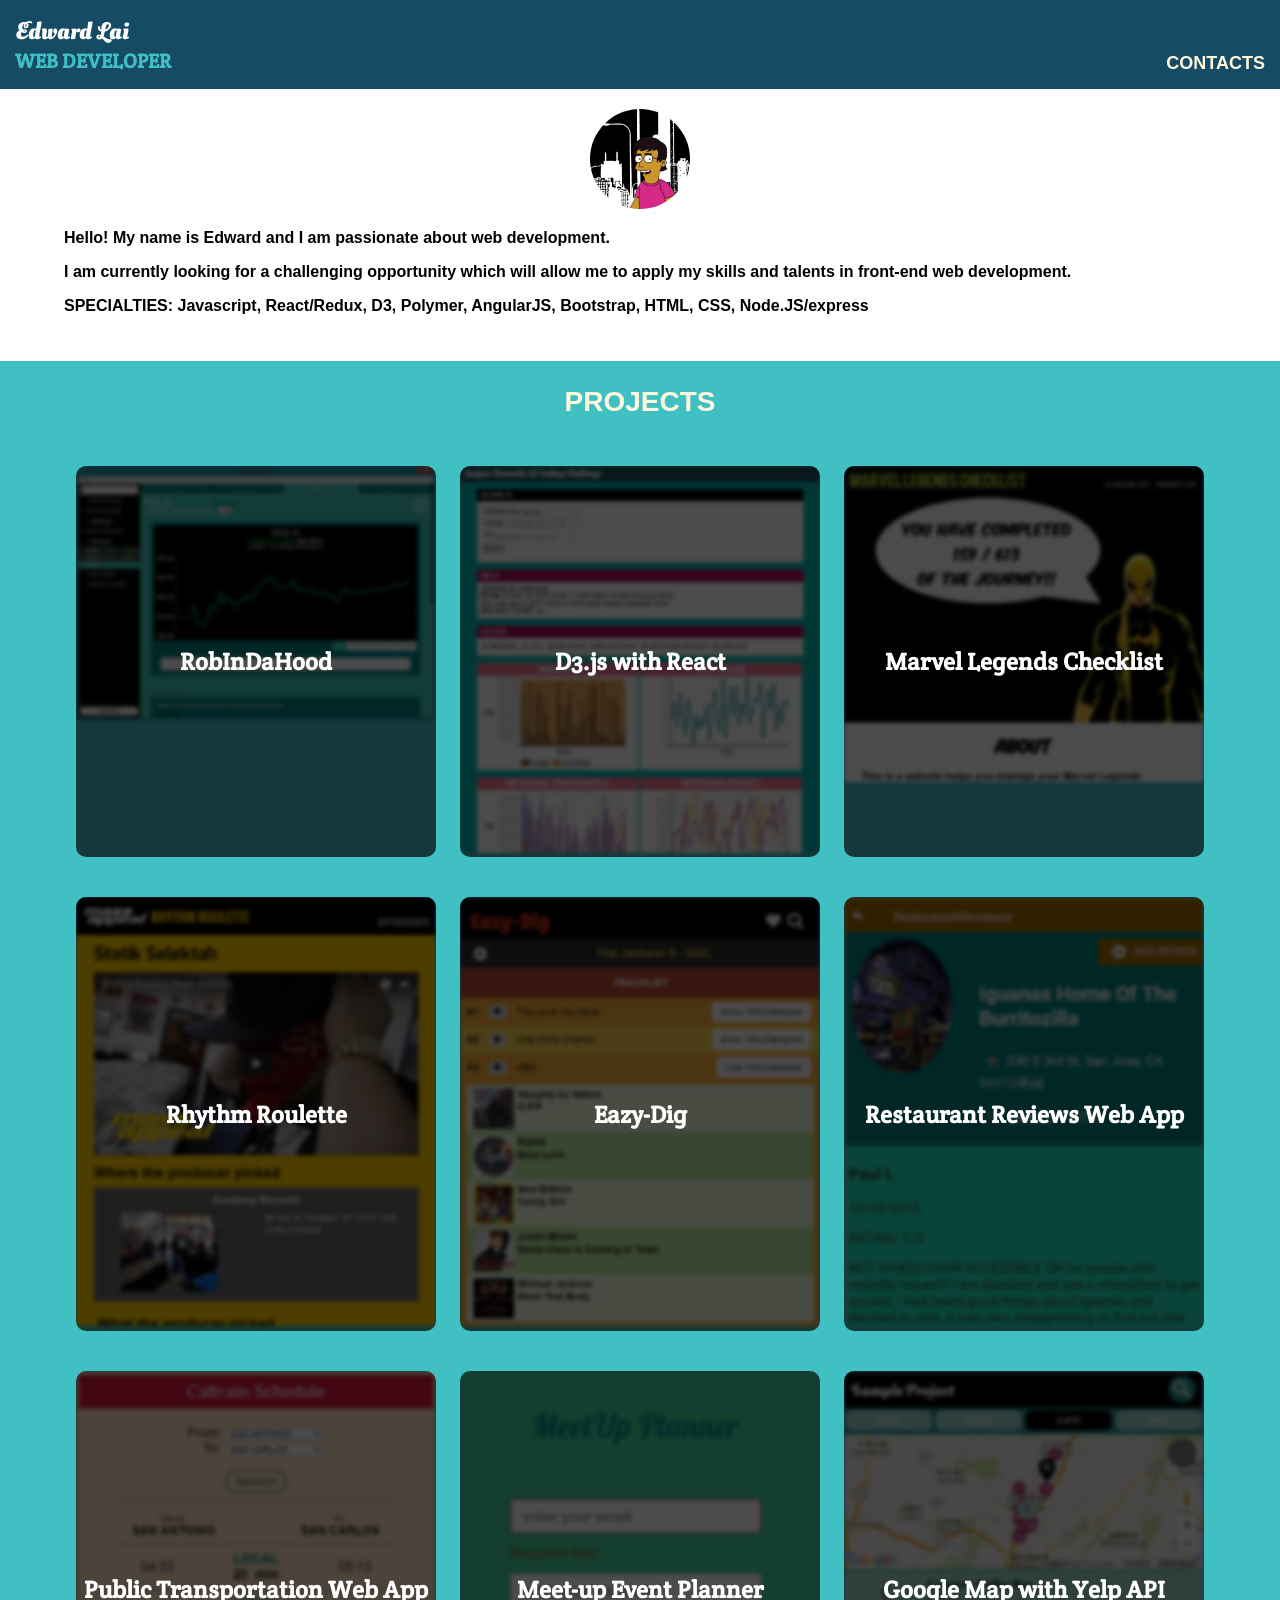
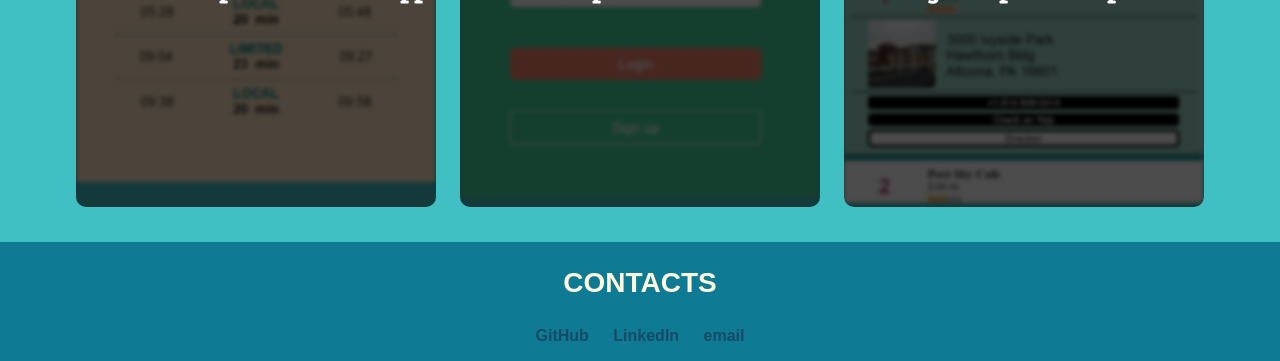
<file: index.html>
<!DOCTYPE html>
<html>
    
    <head>
        <meta charset="UTF-8">
		<meta name="viewport" content="width=device-width, user-scalable=0, initial-scale=1.0"/>
        <title>Ed Lai</title>
        <link rel="stylesheet" href="./main.css">
        <script>
          (function(i,s,o,g,r,a,m){i['GoogleAnalyticsObject']=r;i[r]=i[r]||function(){
          (i[r].q=i[r].q||[]).push(arguments)},i[r].l=1*new Date();a=s.createElement(o),
          m=s.getElementsByTagName(o)[0];a.async=1;a.src=g;m.parentNode.insertBefore(a,m)
          })(window,document,'script','https://www.google-analytics.com/analytics.js','ga');

          ga('create', 'UA-90169327-1', 'auto');
          ga('send', 'pageview');

        </script>
    </head>
    <body ontouchstart="">
        <header class="headerWrapper" id="realHeader">
            <section>
                <h1 id="EdwardLai">Edward Lai</h1>
                <h2 id="WEBDEVELOPER">WEB DEVELOPER</h2>    
            </section>
           
            <nav id="contactsWRapper">
                <!--<a href="#projects">PROJECTS</a> -->
                <a href="#contacts">CONTACTS</a>
            </nav>
                             
        </header>

        
        <section id="afterHeader">
           <section id="about">
               <img id ="me" src="pics/me.jpg" alt="ed"/>  
               <article>
                <p>
                Hello! My name is Edward and I am passionate about web development.
                </p>
                <p>
I am currently looking for a challenging opportunity which will allow me to apply my skills and talents in front-end web development.                   
                </p>
                <p>
SPECIALTIES: Javascript, React/Redux, D3, Polymer, AngularJS, Bootstrap, HTML, CSS, Node.JS/express
                </p>
                <!-- <a id="resume" href="resume_edward_lai.pdf" target="_blank">Resume</a> -->
                </article>
            </section>

            <section id="projects">
                <h3 class="sectionTitle">PROJECTS</h3>
                
                <section id="projectsContainer">
                    <section class="projectBox">
                        <div class="displayName">
                            RobInDaHood       
                        </div>
                        <div class="articleBoxWrapper">
                        <article class="articleBox">
                            <h4> RobInDaHood </h4>
                            <a href="https://github.com/illl48/RobInDaHood" target="_blank">
                                link    
                            </a>
                            <p>
                                Technologies used: HTML5, JavaScript, React/Redux, Electron
                            </p>
                            <p>
                                •  A desktop app helps Robinhood users manage their accounts. 
                            </p>
                        </article>
                        </div>
                        <img class="imgBox" src="pics/robindahood.png" alt="d3react" />
                    </section>
                          
                   <section class="projectBox">
                        <div class="displayName">
                            D3.js with React       
                        </div>
                        <div class="articleBoxWrapper">
                        <article class="articleBox">
                            <h4>D3.js with React </h4>
                            <a href="https://illl48.github.io/d3react" target="_blank">
                                link    
                            </a>
                            <p>
                                Technologies used: HTML5, JavaScript, React, D3.js
                            </p>
                            <p>
                                •  A page shows some random data.
                            </p>
                        </article>
                        </div>
                        <img class="imgBox" src="pics/d3.png" alt="d3react" />
                    </section>
                                      
                   <section class="projectBox">
                        <div class="displayName">
                            Marvel Legends Checklist        
                        </div>
                        <div class="articleBoxWrapper">
                        <article class="articleBox">
                            <h4>Marvel Legends Checklist</h4>
                            <a href="https://mlcl.herokuapp.com" target="_blank">
                                link    
                            </a>
                            <p>
                                Technologies used: HTML5, JavaScript, React/Redux
                            </p>
                            <p>
                                •  A web app helps you manage your Marvel Legends collection.
                            </p>
                            <p>
                                •  Supports offline usage. 
                            </p>
                        </article>
                        </div>
                        <img class="imgBox" src="pics/MLCL.png" alt="Rhythm-Roulette" />
                    </section>
                    
                    <section class="projectBox">
                        <div class="displayName">
                            Rhythm Roulette        
                        </div>
                        <div class="articleBoxWrapper">
                        <article class="articleBox">
                            <h4>Rhythm Roulette</h4>
                            <a href="https://rhythm-roulette.herokuapp.com" target="_blank">
                                link    
                            </a>
                            <p>
                                Technologies used: HTML5, JavaScript, React/Redux
                            </p>
                            <p>
                                •  An unofficial website for Mass Appeal's Youtube series "Rhythm Roulette"
                            </p>
                        </article>
                        </div>
                        <img class="imgBox" src="pics/rr.png" alt="Rhythm-Roulette" />
                    </section> 
                                       
                    <section class="projectBox">
                        <div class="displayName">
                            Eazy-Dig        
                        </div>
                        <div class="articleBoxWrapper">
                        <article class="articleBox">
                            <h4>Eazy-Dig</h4>
                            <a href="https://illl48.github.io/Eazy-Dig/" target="_blank">
                                link    
                            </a>
                            <p>
                                Technologies used: HTML5, JavaScript, React/Redux
                            </p>
                            <p>
                                •  Developed an offline-first app which can display all related information of the record users search for.
                            </p>
                            <p>
                                •  Used Discogs, ebay and Spotify API to fetch data. 
                            </p>
                        </article>
                        </div>
                        <img class="imgBox" src="pics/p5.png" alt="Eazy-Dig" />
                    </section> 
                    
                    <section class="projectBox">
                        <div class="displayName">
                            Restaurant Reviews Web App        
                        </div>
                        <div class="articleBoxWrapper">
                        <article class="articleBox">
                            <h4>Restaurant Reviews Web App</h4>
                            <a href="https://illl48.github.io/restaurant_reviewer/" target="_blank">
                                link    
                            </a>
                            <p>
                                Technologies used: HTML5, JavaScript, Polymer
                            </p>
                            <p>
                                •  Created an accessible web application containing restaurant information and customer reviews.
                            </p>
                            <p>
                                •  Used Google Place API to fetch data. 
                            </p>
                        </article>
                        </div>
                        <img class="imgBox" src="pics/p3.png" alt="Restaurant Reviews" />
                    </section> 
                    
                    <section class="projectBox">
                        <div class="displayName">
                            Public Transportation Web App        
                        </div>
                        <div class="articleBoxWrapper">
                            <article class="articleBox">
                                <h4>Public Transportation Web App</h4>
                                <a href="https://illl48.github.io/publicTransportation/" target="_blank">
                                    link   
                                </a>
                                <p>
                                    Technologies used: HTML, JavaScript, React/Redux
                                </p>
                                <p>
                                    •  Built an application that allows users to select a departure and arrival at the train station, and see a list of trains, times, and durations. 
                                </p>
                                <p>
                                    •  A default train schedule will be provided for offline use. If a network connection exists, the application will updates trains and delay information from My511.org . 
                                </p>
                            </article>                            
                        </div>
                        <img class="imgBox" src="pics/p2.png" alt="Public Transportation Web App " />
                    </section> 
                    
                    <section class="projectBox">
                        <div class="displayName">
                            Meet-up Event Planner        
                        </div>
                        <div class="articleBoxWrapper">
                        <article class="articleBox">
                            <h4>Meet-up Event Planner</h4>
                            <a href="https://illl48.github.io/meetUp/" target="_blank">
                                link    
                            </a>
                            <p>
                                Technologies used: HTML5, JavaScript, React/Redux
                            </p>
                            <p>
                                •	Built a responsive web application which allows users to establish a meet-up event.
                            </p>
                            <p>
                                •	Made use of the latest best practices in developing high conversion web forms, including new input type elements, compound form components, data validation and handling touch input. 
                            </p>
                        </article>
                        </div>
                        <img class="imgBox" src="pics/p1.png" alt="Meet-up Event Planner " />
                    </section>                                                                                
                    <section class="projectBox">
                        <div class="displayName">
                            Google Map with Yelp API        
                        </div>
                        <div class="articleBoxWrapper">
                        <article class="articleBox">
                            <h4>Google Map with Yelp API</h4>
                            <a href="https://illl48.github.io/googleYelp" target="_blank">
                                link    
                            </a>
                            <p>
                                Technologies used: HTML, JavaScript, AngularJS, Responsive web design
                            </p>
                            <p>
                                •  Built a responsive webpage which allows users to search businesses nearby.
                            </p>
                            <p>
                                • Used Google Map API and Yelp API to fetch the data. 
                            </p>
                        </article>
                        </div>
                        <img class="imgBox" src="pics/gy.png" alt="googleYelp" />
                    </section>    
                </section>
            </section>
                        
            <section id="contacts">
                <h3 class="sectionTitle">CONTACTS</h3>
                <div>
                    <a href="//github.com/illl48" target="_blank">GitHub</a>
                    <a href="//www.linkedin.com/in/edlai48" target="_blank">LinkedIn</a>
                    <!--<a href="//edwardlai3582.com" target="_blank">website</a>-->
                    <a href="mailto:edwardlai3582@gmail.com">email</a>
                </div>  
            </section>
            
        </section>

       
       
        
        <script >
            document.addEventListener("DOMContentLoaded", function(event) {
                document.getElementById("afterHeader").style.top = document.getElementById("realHeader").offsetHeight+ "px"; 
            });

            window.addEventListener('resize', function(event){
                document.getElementById("afterHeader").style.top = document.getElementById("realHeader").offsetHeight+ "px"; 
            });
            
            window.addEventListener('scroll', function(e) {                
                if(window.scrollY>35){
                    document.getElementById("WEBDEVELOPER").className = "scrolled";
                    document.getElementById("EdwardLai").className = "scrolled"; 
                }
                else{
                    document.getElementById("WEBDEVELOPER").className = "";
                    document.getElementById("EdwardLai").className = "";
                    //document.getElementById("afterHeader").style.top = document.getElementById("realHeader").offsetHeight + 15 + "px"; 
                }
            });
        </script>
    </body>
</html>
</file>
<file: main.css>
@import url(https://fonts.googleapis.com/css?family=Luckiest+Guy);
@import url(https://fonts.googleapis.com/css?family=Oleo+Script+Swash+Caps);
@import url(https://fonts.googleapis.com/css?family=Crete+Round);

body{
    background-color: #0F7A94;
    margin: 0;
    padding: 0;
    color: black;
    font-family: Arial, Helvetica, sans-serif;
}

.headerWrapper{
    width: 100%;
    color: #41C0C4;
    background-color: #164B65; 
    
    display:-webkit-inline-box;
    display:-webkit-inline-flex;
    display:-ms-inline-flexbox;
    display:inline-flex;
    -webkit-box-pack:justify;
    -webkit-justify-content:space-between;
        -ms-flex-pack:justify;
            justify-content:space-between;
    -webkit-box-align:end;
    -webkit-align-items:flex-end;
        -ms-flex-align:end;
            align-items:flex-end;
}

.headerWrapper > section{
    padding: 15px;    
}

.headerWrapper h1{
    color: white;
    font-family: 'Oleo Script Swash Caps', cursive;
    margin: 0;
    padding: 0;
    font-size: 24px;
}

.headerWrapper h2{
    margin: 0;
    padding: 0;
    font-family: 'Crete Round', serif;
    font-size: 20px;
}

#contactsWRapper{
    padding: 15px;
    padding-left: 5px;
    font-weight: bold;
    font-size:18px;
}

#contactsWRapper > a{
    text-decoration: none; 
    color:cornsilk;
}

#realHeader{
    position: fixed;
    z-index: 3;
}

#afterHeader{
    position: relative;
    top:0px;
    width: 100%;
    font-weight: bold;
    text-align: center;
}

#about{
    padding-top: 20px;
    position: relative;
    text-align: center;
    padding-bottom: 30px;
    background-color: white;
    
}

#me{
    width: 100px;
    border-radius: 50%;
}

#about article{
    text-align:left;
    position: relative;
    width: 90%;
    left: 5%;
    font-size: 16px;
}

#resume{
    color: #088A85;
}

.sectionTitle{
    margin-top: 10px;
    font-size: 28px;
    color:cornsilk;
}

#projects{
    background-color: #41C0C4;
    padding-top: 15px;
    padding-bottom: 15px;
    color: white;
    width: 100%;
}

#projectsContainer{
    position: relative;
    width: 90%;
    left: 5%;
    
    display: -webkit-box;
    
    display: -webkit-flex;
    
    display: -ms-flexbox;
    
    display: flex;
    -webkit-flex-wrap: wrap;
        -ms-flex-wrap: wrap;
            flex-wrap: wrap;
    -webkit-justify-content:space-around;
        -ms-flex-pack:distribute;
            justify-content:space-around;
    -webkit-align-content:center;
        -ms-flex-line-pack:center;
            align-content:center;
}

.projectBox{
    max-width: 100%;
    width: 360px;
    position: relative;
    margin: 20px 5px 20px 5px;
    overflow: hidden;
    border-radius: 10px;
}

.displayName{  
    position: absolute;
    width: 100%;
    height: 100%;    
    background: rgba(0,0,0,0.7);
    color: white;
    font-size: 24px;
    font-family: 'Crete Round', serif;
    display: -webkit-box;
    display: -webkit-flex;
    display: -ms-flexbox;
    display: flex;
    -webkit-box-orient: vertical;
    -webkit-box-direction: normal;
    -webkit-flex-direction: column;
        -ms-flex-direction: column;
            flex-direction: column;
    -webkit-box-pack: center;
    -webkit-justify-content: center;
        -ms-flex-pack: center;
            justify-content: center;
    z-index: 2;
    
}

.projectBox:hover > .displayName{
    visibility: hidden;
    -webkit-transition: ease-in-out, all 0.1s ease-in-out;
            transition: ease-in-out, all 0.1s ease-in-out;
}

.projectBox:focus > .displayName{
    visibility: hidden;
    -webkit-transition: ease-in-out, all 0.1s ease-in-out;
            transition: ease-in-out, all 0.1s ease-in-out;
}

.imgBox{
   max-width: 100%;
    width: 360px;
    -webkit-filter: blur(2px);
            filter: blur(2px);
}

.projectBox:hover > .imgBox{
    -webkit-filter: none;
            filter: none;
}

.projectBox:focus > .imgBox{
    -webkit-filter: none;
            filter: none;
}

.articleBoxWrapper{
    width: 100%;
    background-color: #164B65;
    position: absolute;
    bottom: -500px;    
}

.projectBox:hover > .articleBoxWrapper{
    -webkit-transition: ease-in-out, all 0.7s ease-in-out;
            transition: ease-in-out, all 0.7s ease-in-out;
    bottom: 0px;
}

.projectBox:focus > .articleBoxWrapper{
    -webkit-transition: ease-in-out, all 0.7s ease-in-out;
            transition: ease-in-out, all 0.7s ease-in-out;
    bottom: 0px;
}

.articleBox{
 position: relative;
    width: 94%;
    left: 3%;
    font-size: 16px;
}

.articleBox > h4{
    text-align: center;
    margin-bottom: 10px;
    font-family: 'Crete Round', serif;
    font-size: 20px;
}

.articleBox > a{
    color: #18F093;
    text-decoration: none;
}

.articleBox > p{
    text-align: left;
}

#contacts{
    background-color: #0F7A94;
    padding-top: 15px;
    padding-bottom: 25px;
    color: white;
}

#contacts a{
    color: #164B65;
    text-decoration: none;
    margin: 20px 10px 20px 10px;
}

#WEBDEVELOPER{
    -webkit-transition: all .5s ease;
            transition: all .5s ease;
}

#WEBDEVELOPER.scrolled{
    font-size: 0px;
}

#EdwardLai{
    font-size: 24px;
    -webkit-transition: all .5s ease;
            transition: all .5s ease;
}

#EdwardLai.scrolled{
    font-size: 26px;
}
</file>
